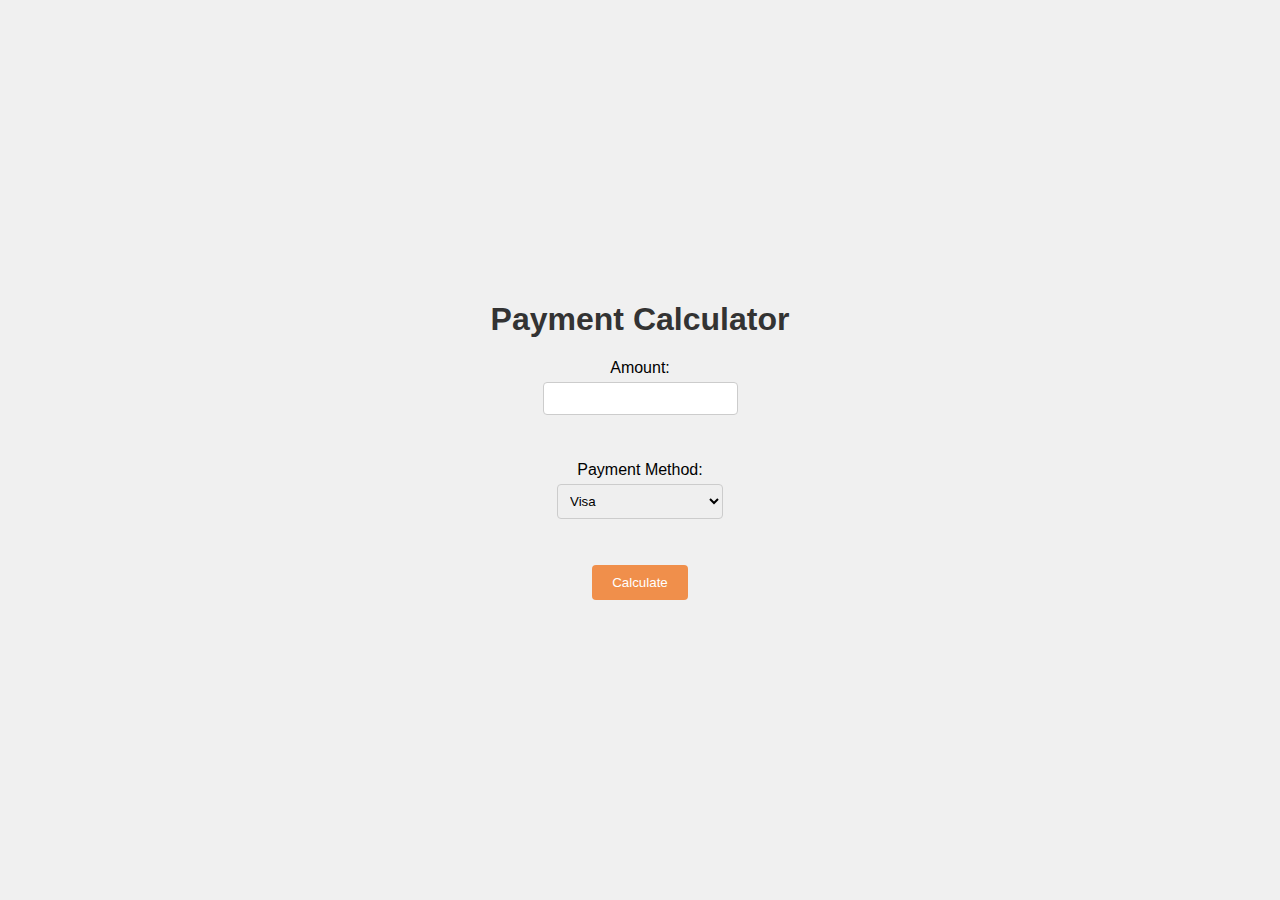
<file: index.html>
<!DOCTYPE html>
<html lang="en">
<head>
    <meta charset="UTF-8">
    <meta name="viewport" content="width=device-width, initial-scale=1.0">
    <title>Payment Calculator</title>
    <link rel="stylesheet" href="styles.css">
</head>
<body>
    <h1>Payment Calculator</h1>

    <label for="amount">Amount:</label>
    <input type="number" id="amount" name="amount" min="0" step="any" required><br><br>

    <label for="paymentMethod">Payment Method:</label>
    <select id="paymentMethod" name="paymentMethod">
        <option value="visa">Visa</option>
        <option value="mastercard">Mastercard</option>
        <option value="discover">Discover</option>
        <option value="amex">American Express</option>
        <option value="ach">Bank Payment (ACH)</option>
    </select><br><br>

    <button onclick="calculate()">Calculate</button>

    <div id="result"></div>

    <script src="script.js"></script>
</body>
</html>
</file>
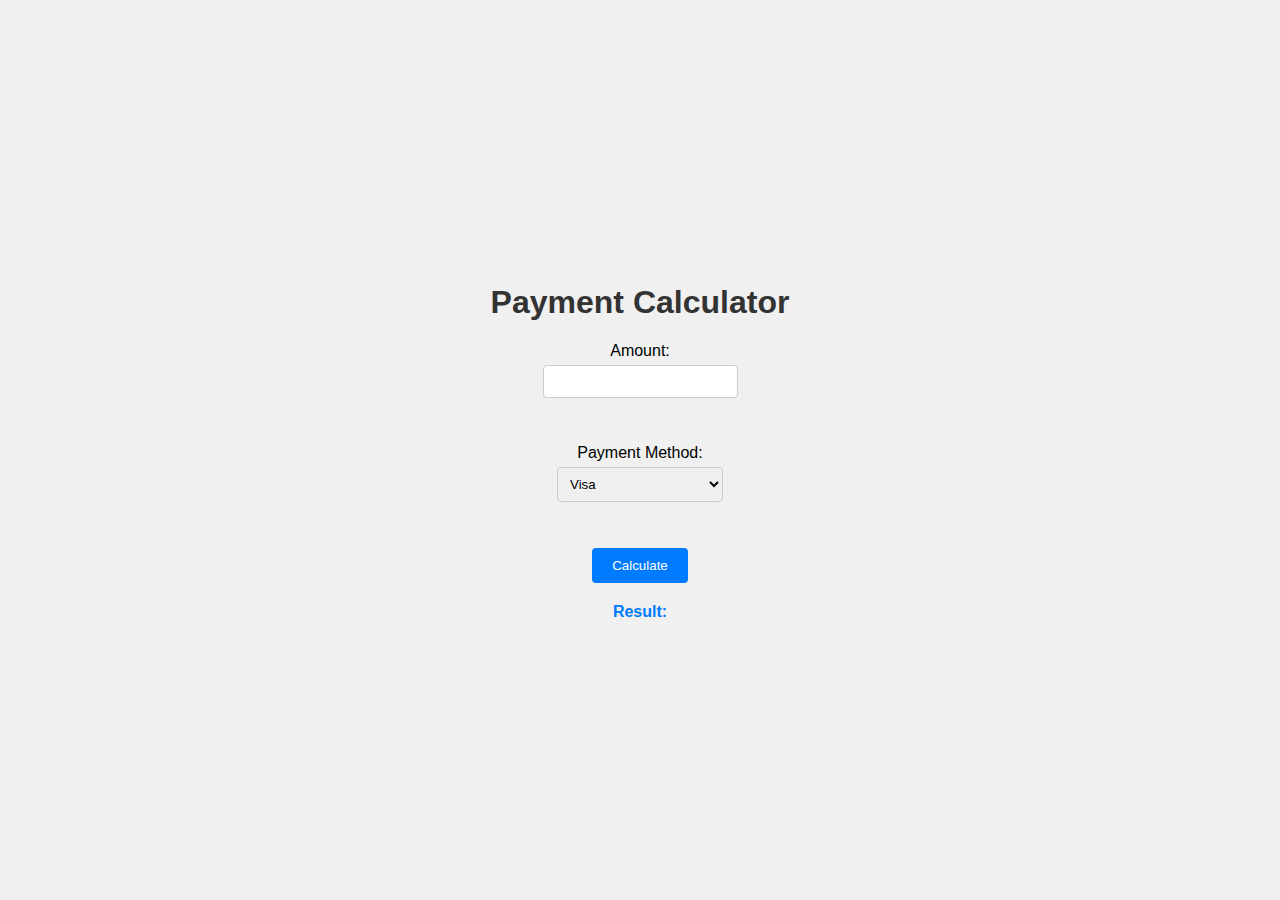
<file: payment_calculator.html>
<!DOCTYPE html>
<html lang="en">  <head>
    <meta charset="UTF-8">  <meta name="viewport" content="width=device-width, initial-scale=1.0">  <title>Payment Calculator</title>
    <link rel="stylesheet" href="payment_calculator_styles.css">
    <script src="payment_calculator_logic.js"></script>
</head>
<body>
    <h1>Payment Calculator</h1>

    <label for="amount">Amount:</label>
    <input type="number" id="amount" name="amount" min="0" step="any" required><br><br>  <label for="paymentMethod">Payment Method:</label>
    <select id="paymentMethod" name="paymentMethod">
        <option value="visa">Visa</option>
        <option value="mastercard">Mastercard</option>
        <option value="discover">Discover</option>
        <option value="amex">American Express</option>
        <option value="ach">Bank Payment (ACH)</option>
    </select><br><br>

    <button onclick="calculate()">Calculate</button>

    <p id="result">Result: </p>


</body>
</html>
</file>
<file: styles.css>
body {
    font-family: sans-serif;
    display: flex;
    flex-direction: column;
    align-items: center;
    justify-content: center;
    min-height: 100vh;
    margin: 0;
    background-color: #f0f0f0;
}

h1 {
    color: #333;
}

label {
    display: block;
    margin-bottom: 5px;
}

input[type="number"], select {
    padding: 8px;
    margin-bottom: 10px;
    border: 1px solid #ccc;
    border-radius: 4px;
}

button {
    padding: 10px 20px;
    background-color: #f08f4b; /* Orange button */
    color: white;
    border: none;
    border-radius: 4px;
    cursor: pointer;
}

button:hover {
    background-color: #e07f3b; /* Slightly darker orange on hover */
}

#result {
    margin-top: 20px;
    font-weight: bold;
    color: #f08f4b; /* Orange result text */
}

#result div { /* Style for individual result lines */
    margin-bottom: 5px;
}
</file>
<file: payment_calculator_styles.css>
body {
    font-family: sans-serif;
    display: flex; /* Center content horizontally and vertically */
    flex-direction: column;
    align-items: center;
    justify-content: center;
    min-height: 100vh; /* Ensure full viewport height */
    margin: 0; /* Remove default margins */
    background-color: #f0f0f0; /* Light background color */
}

h1 {
    color: #333; /* Darker heading color */
}

label {
    display: block; /* Place labels above inputs */
    margin-bottom: 5px;
}

input[type="number"], select {
    padding: 8px;
    margin-bottom: 10px;
    border: 1px solid #ccc;
    border-radius: 4px;
}

button {
    padding: 10px 20px;
    background-color: #007bff; /* Blue button */
    color: white;
    border: none;
    border-radius: 4px;
    cursor: pointer;
}

button:hover {
    background-color: #0056b3; /* Darker blue on hover */
}

#result {
    margin-top: 20px;
    font-weight: bold;
    color: #007bff; /* Blue result text */
}
</file>
